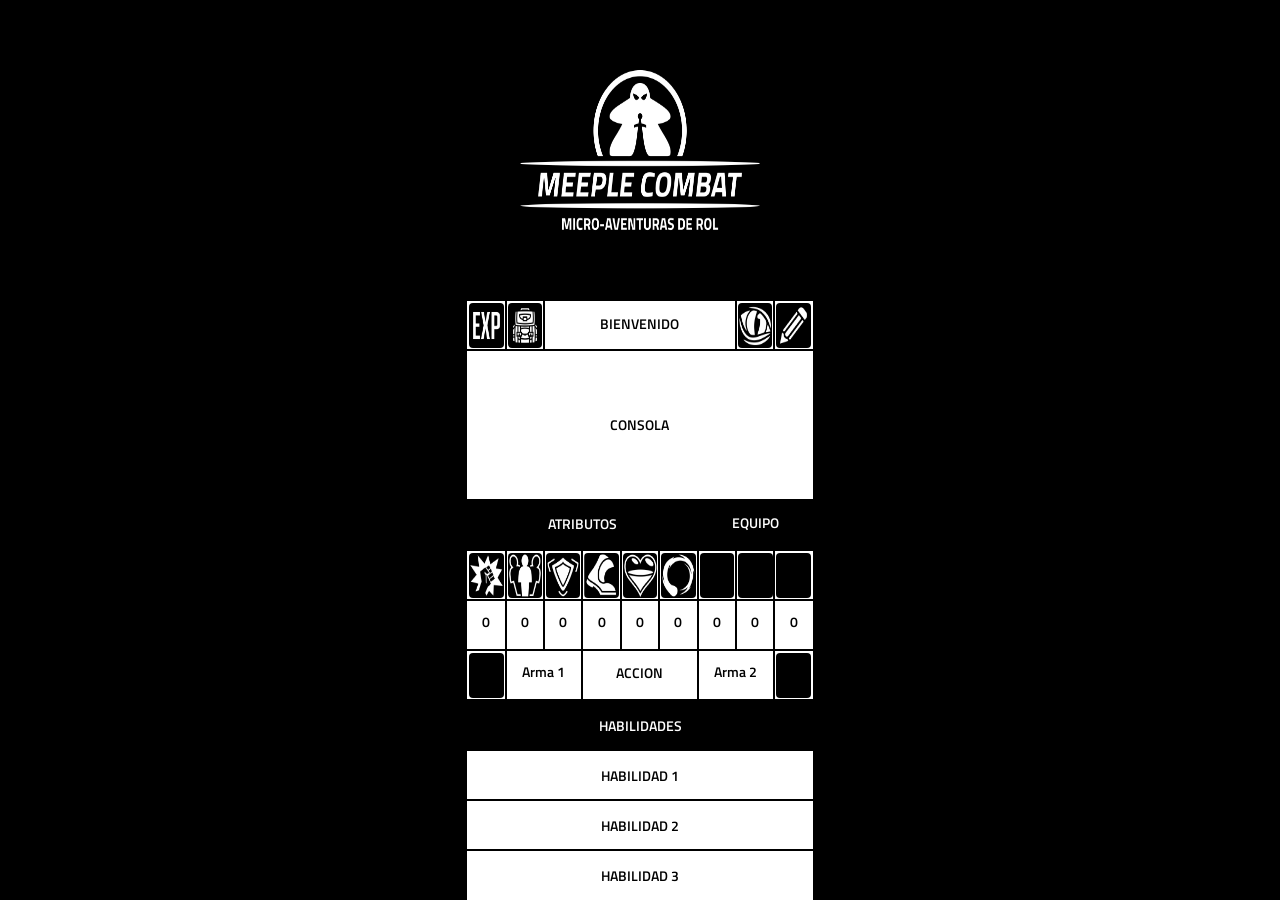
<file: interfaz/index.html>
<!DOCTYPE html>

<html>

<head>

  <meta charset="UTF-8">
  <title>Meeple Combat</title>
  <link rel="icon" type="image/png" href="img/favicon.png">
  <meta http-equiv="Expires" content="0">
  <meta http-equiv="Last-Modified" content="0">
  <meta http-equiv="Cache-Control" content="no-cache, mustrevalidate">
  <meta http-equiv="Pragma" content="no-cache">
  <meta name="viewport" content="user-scalable=no, width=device-width, initial-scale=1, maximum-scale=1">


  <link rel="stylesheet" type="text/css" href="css/grid.css">
  <link rel="stylesheet" href="css/extra.css">
  <link href="https://fonts.googleapis.com/css2?family=Titillium+Web:wght@700&display=swap" rel="stylesheet">


</head>
<!-- Google tag (gtag.js) -->

<!-- Visor Habilidad -->
<div id="visorHabilidad" class="visor-habilidad oculto">
  <div class="visor-habilidad-contenido">
    <div class="visor-habilidad-header">
      <span id="visorNombre" class="visor-titulo"></span>
    </div>
    <div class="visor-habilidad-cuerpo">
      <p id="visorCoste"></p>
      <p id="visorDescripcion"></p>
      <p id="visorEfecto"></p>
    </div>
  </div>
</div>

<script async src="https://www.googletagmanager.com/gtag/js?id=G-DTLQ369PZ3"></script>
<script>
  window.dataLayer = window.dataLayer || [];
  function gtag(){dataLayer.push(arguments);}
  gtag('js', new Date());

  gtag('config', 'G-DTLQ369PZ3');
</script>

</script>


<body>
  <div class="contenedor-input" id="contenedorInputComandos" style="display: none;">
    <span id="inputLabelComandos" class="input-label">Ingrese comando</span>
    <input type="text" id="comandosValor" class="comandos-input" name="comandos-input">
    <button id="ingresarComandos" class="input-button">Ingresar</button>
  </div>

  <div class="contenedor-input" id="contenedorInputExperiencia" style="display: none;">
    <span id="input-label-experiencia" class="input-label">Ingrese experiencia</span>
    <input type="number" id="experienciaValor" class="exp-input" name="experiencia-input">
    <button id="cerrarExperienciaInput" class="input-button">Ingresar</button>
  </div>


  <div class="contenedor">

    <div class="grilla">
      <div class="item-grilla" id="portadaBtn"><img id="portadaImg" src="img/logo-meeple-combat.png"></div>
      <div class="item-grilla" id="experienciaBtn">
        <img src="img/experiencia.png">
        <span id="experienciaTxt" class="experiencia-item">00</span>
      </div>
      <div class="item-grilla" id="mochilaBtn"><img src="img/mochila.png"></div>
      <div class="item-grilla" id="nombreBtn"><span class="texto" id="nombreTxt">NOMBRE</span></div>
      <div class="item-grilla" id="esbirrosBtn"><img id="esbirrosImg" src="img/esbirrosico.png"></div>
      <div class="item-grilla" id="editarBtn"><img id="editarImg" src="img/editar.png"></div>


      <div class="item-grilla btns-mas-menos" id="btnMasMenos" style="display: none;">
        <div class="" id="arribaBtn">
          <svg width="12" height="9" viewBox="0 0 12 9" fill="none" xmlns="http://www.w3.org/2000/svg">
            <path
              d="M10.21 8.91731H1.79001C1.4576 8.91779 1.13184 8.82412 0.850455 8.64715C0.569067 8.47017 0.34355 8.21713 0.200008 7.91731C0.0319755 7.56157 -0.0327436 7.16577 0.0132253 6.77504C0.0591941 6.3843 0.214002 6.01434 0.460008 5.70731L4.67001 0.607307C4.83522 0.416678 5.03949 0.263792 5.26896 0.15901C5.49843 0.0542284 5.74775 0 6.00001 0C6.25227 0 6.50158 0.0542284 6.73106 0.15901C6.96053 0.263792 7.16479 0.416678 7.33001 0.607307L11.54 5.70731C11.786 6.01434 11.9408 6.3843 11.9868 6.77504C12.0328 7.16577 11.968 7.56157 11.8 7.91731C11.6565 8.21713 11.4309 8.47017 11.1496 8.64715C10.8682 8.82412 10.5424 8.91779 10.21 8.91731Z"
              fill="black" />
          </svg>
        </div>
        <div class="" id="abajoBtn">
          <svg width="12" height="9" viewBox="0 0 12 9" fill="none" xmlns="http://www.w3.org/2000/svg">
            <path
              d="M1.79115 -7.05719e-05L10.2112 -7.05719e-05C10.5436 -0.000552177 10.8693 0.0931149 11.1507 0.270088C11.4321 0.447062 11.6576 0.700105 11.8012 0.999929C11.9692 1.35567 12.0339 1.75146 11.9879 2.1422C11.942 2.53293 11.7872 2.9029 11.5412 3.20993L7.33115 8.30993C7.16594 8.50056 6.96167 8.65344 6.7322 8.75823C6.50273 8.86301 6.25341 8.91724 6.00115 8.91724C5.74889 8.91724 5.49958 8.86301 5.2701 8.75823C5.04063 8.65344 4.83637 8.50056 4.67115 8.30993L0.46115 3.20993C0.215144 2.9029 0.0603361 2.53293 0.0143671 2.1422C-0.0316019 1.75146 0.0331192 1.35567 0.201152 0.999929C0.344693 0.700105 0.57021 0.447062 0.851598 0.270088C1.13299 0.0931149 1.45874 -0.000552177 1.79115 -7.05719e-05Z"
              fill="black" />
          </svg>
        </div>
      </div>

      <!-- * Consola -->
      <div class="item-grilla consola-container" id="">
        <div class="consola-item" id="izquierdaBtn">
          <img src="img/anterior.png">
        </div>

        <span class="consola-item texto" id="consolaBtn">CONSOLA</span>

        <div class="consola-item" id="derechaBtn">
          <img src="img/siguiente.png">
        </div>
      </div>
      <div class="item-grilla"><span class="textoBlanco">ATRIBUTOS</span></div>
      <div class="item-grilla"><span class="textoBlanco">EQUIPO</span></div>

      <!-- * Atributos -->
      <div class="item-grilla">

        <div class="boton" id="ataqueBtn">
          <div class="itemBoton">
            <img id="ataqueImg" src="img/ataque.png">
          </div>
          <div class="itemBoton">
            <span class="texto" id="ataqueTxt">0</span>
          </div>
        </div>

        <div class="boton" id="esquivaBtn">

          <div class="itemBoton">

            <img id="esquivaImg" src="img/esquiva.png">

          </div>

          <div class="itemBoton">

            <span class="texto" id="esquivaTxt">0</span>

          </div>

        </div>


        <div class="boton" id="bloqueoBtn">

          <div class="itemBoton">

            <img id="bloqueoImg" src="img/bloqueo.png">

          </div>

          <div class="itemBoton">

            <span class="texto" id="bloqueoTxt">0</span>

          </div>

        </div>


        <div class="boton" id="velocidadBtn">

          <div class="itemBoton">

            <img id="velocidadImg" src="img/velocidad.png">

          </div>

          <div class="itemBoton">

            <span class="texto" id="velocidadTxt">0</span>

          </div>

        </div>


        <div class="boton" id="vidaBtn">

          <div class="itemBoton">

            <img id="vidaImg" src="img/vida.png">

          </div>

          <div class="itemBoton">
            <span class="texto" id="vidaTxt">70</span>
          </div>

        </div>


        <div class="boton" id="poderBtn">

          <div class="itemBoton">

            <img id="poderImg" src="img/poder.png">

          </div>

          <div class="itemBoton">
            <span class="texto" id="poderTxt">0</span>
          </div>

        </div>


        <div class="boton" id="equipo1Btn">

          <div class="itemBoton">

            <img id="equipo1Img" src="img/nada.png">

          </div>

          <div class="itemBoton">

            <span class="texto" id="equipo1Txt">0</span>

          </div>

        </div>


        <div class="boton" id="equipo2Btn">

          <div class="itemBoton">

            <img id="equipo2Img" src="img/nada.png">

          </div>

          <div class="itemBoton">

            <span class="texto" id="equipo2Txt">0</span>

          </div>

        </div>


        <div class="boton" id="equipo3Btn">

          <div class="itemBoton">

            <img id="equipo3Img" src="img/nada.png">

          </div>

          <div class="itemBoton">

            <span class="texto" id="equipo3Txt">0</span>

          </div>

        </div>


      </div>

      <!-- * Botones arma1, atacar y arma2 -->
      <div class="item-grilla">

        <div class="botoneraCentral">

          <div class="itemBotoneraCentral" id="arma1ImgBtn"><img id="arma1Img" src="img/nada.png"></div>

          <div class="itemBotoneraCentral" id="arma1TxtBtn"><span class="texto" id="arma1Txt">Arma 1</span>
          </div>

          <div class="itemBotoneraCentral" id="accionBtn"><span id="accionTxt" class="texto">ACCION</span>
          </div>

          <div class="itemBotoneraCentral" id="arma2TxtBtn"><span class="texto" id="arma2Txt">Arma 2</span>
          </div>

          <div class="itemBotoneraCentral" id="arma2ImgBtn"><img id="arma2Img" src="img/nada.png"></div>

        </div>

      </div>

      <div class="item-grilla"><span class="textoBlanco">HABILIDADES</span></div>

      <div class="item-grilla" id="habilidad1Btn"><span id="habilidad1Txt" class="texto">HABILIDAD</span></div>
      <div class="item-grilla" id="habilidad2Btn"><span id="habilidad2Txt" class="texto">HABILIDAD</span></div>
      <div class="item-grilla" id="habilidad3Btn"><span id="habilidad3Txt" class="texto">HABILIDAD</span></div>



    </div>

    <!-- * Modal Personajes -->
    <div class="modal" id="modalPersonaje">

      <div class="item-modal"><span class="texto">AVATAR</span></div>
      <div class="item-modal" id="cerrarModalPersonaje"><img src="img/cerrar.png"></div>

      <div class="item-modal" id="barbaroBtn"><img src="img/barbaroico.png"></div>
      <div class="item-modal" id="guerreroBtn"><img src="img/guerreroico.png"></div>
      <div class="item-modal" id="paladinBtn"><img src="img/paladinico.png"></div>

      <div class="item-modal" id="picaroBtn"><img src="img/picaroico.png"></div>
      <div class="item-modal" id="monjeBtn"><img src="img/monjeico.png"></div>
      <div class="item-modal" id="cazadorBtn"><img src="img/cazadorico.png"></div>

      <div class="item-modal" id="druidaBtn"><img src="img/druidaico.png"></div>
      <div class="item-modal" id="chamanBtn"><img src="img/chamanico.png"></div>
      <div class="item-modal" id="magoBtn"><img src="img/magoico.png"></div>

      <div class="item-modal" id="paladinoscuroBtn"><img src="img/paladinoscuroico.png"></div>
      <div class="item-modal" id="nigromanteBtn"><img src="img/nigromanteico.png"></div>
      <div class="item-modal" id="guardiarunicoBtn"><img src="img/guardiarunicoico.png"></div>

      <div class="item-modal"><img src="img/atras.png"></div>
      <div class="item-modal" id="nuevopjBtn"><img src="img/nuevopjico.png"></div>
      <div class="item-modal"><img src="img/adelante.png"></div>

    </div>



    <!-- * Modal Esbirros -->
    <div class="modal" id="modalEsbirros">

      <div class="item-modal"><span class="texto">ESBIRROS</span></div>
      <div class="item-modal" id="cerrarModalEsbirros"><img src="img/cerrar.png"></div>


      <div class="item-modal" id="cinirusBtn"><img src="img/cinirusico.png"></div>
      <div class="item-modal" id="naigaranBtn"><img src="img/naigaranico.png"></div>
      <div class="item-modal" id="sarcomosBtn"><img src="img/sarcomosico.png"></div>

      <div class="item-modal" id="raizorBtn"><img src="img/raizorico.png"></div>
      <div class="item-modal" id="momontuBtn"><img src="img/momontuico.png"></div>
      <div class="item-modal" id="ghalidosBtn"><img src="img/ghalidosico.png"></div>

      <div class="item-modal" id="tortaklaBtn"><img src="img/tortaklaico.png"></div>
      <div class="item-modal" id="kardantoBtn"><img src="img/kardantoico.png"></div>
      <div class="item-modal" id="terronteBtn"><img src="img/terronteico.png"></div>


      <div class="item-modal" id="raptorBtn"><img src="img/nada.png"></div>
      <div class="item-modal" id="loboBtn"><img src="img/loboico.png"></div>
      <div class="item-modal" id="esqueletoBtn"><img src="img/nada.png"></div>

      <div class="item-modal"><img src="img/atras.png"></div>
      <div class="item-modal" id="nuevoesbirroBtn"><img src="img/nuevopjico.png"></div>
      <div class="item-modal"><img src="img/adelante.png"></div>

    </div>

    <!-- * Modal Armas -->
    <div class="modal" id="modalArmas">

      <div class="item-modal"><span class="texto">ARMAS</span></div>
      <div class="item-modal" id="cerrarModalArmas"><img src="img/cerrar.png"></div>

      <div class="item-modal" id="dagaBtn"><img src="img/daga.png"></div>
      <div class="item-modal" id="espadaBtn"><img src="img/espada.png"></div>
      <div class="item-modal" id="arcoBtn"><img src="img/arco.png"></div>

      <div class="item-modal" id="arrojadizaBtn"><img src="img/arrojadiza.png"></div>
      <div class="item-modal" id="punnoBtn"><img src="img/punno.png"></div>
      <div class="item-modal" id="escudoBtn"><img src="img/escudo.png"></div>

      <div class="item-modal" id="magiaBtn"><img src="img/magia.png"></div>
      <div class="item-modal" id="varitaBtn"><img src="img/varita.png"></div>
      <div class="item-modal" id="baculoBtn"><img src="img/baculo.png"></div>

      <div class="item-modal" id="totemBtn"><img src="img/totem.png"></div>
      <div class="item-modal" id="runaBtn"><img src="img/runa.png"></div>
      <div class="item-modal" id="hojarunaBtn"><img src="img/hojaruna.png"></div>

      <div class="item-modal" id="atras0Btn"><img src="img/atras.png"></div>
      <div class="item-modal" id="salvajesBtn"><img id="salvajesImg" src="img/salvajes.png"></div>
      <div class="item-modal" id="adelante0Btn"><img src="img/adelante.png"></div>

    </div>



    <!-- * Modal Armas Naturales 1 -->
    <div class="modal" id="modalArmasNaturales">

      <div class="item-modal"><span class="texto">ARMAS</span></div>
      <div class="item-modal" id="cerrarModalArmasNaturales"><img src="img/cerrar.png"></div>

      <div class="item-modal" id="mordiscoBtn"><img src="img/mordisco.png"></div>
      <div class="item-modal" id="garrasBtn"><img src="img/garras.png"></div>
      <div class="item-modal" id="colaBtn"><img src="img/cola.png"></div>

      <div class="item-modal" id="cuernosBtn"><img src="img/cuernos.png"></div>
      <div class="item-modal" id="pinzasBtn"><img src="img/pinzas.png"></div>
      <div class="item-modal" id="picoBtn"><img src="img/pico.png"></div>

      <div class="item-modal" id="lenguaBtn"><img src="img/lengua.png"></div>
      <div class="item-modal" id="aguijonBtn"><img src="img/aguijon.png"></div>
      <div class="item-modal" id="espinasBtn"><img src="img/espinas.png"></div>

      <div class="item-modal" id="cascosBtn"><img src="img/cascos.png"></div>
      <div class="item-modal" id="alientoBtn"><img src="img/aliento.png"></div>
      <div class="item-modal" id="alasBtn"><img src="img/alas.png"></div>

      <div class="item-modal" id="atrasBtn"><img src="img/atras.png"></div>
      <div class="item-modal"><img id="marcialesBtn" src="img/marciales.png"></div>
      <div class="item-modal" id="adelanteBtn"><img src="img/adelante.png"></div>

    </div>




    <!-- * Modal Armas Naturales 2 -->
    <div class="modal" id="modalArmasNaturales2">

      <div class="item-modal"><span class="texto">ARMAS</span></div>
      <div class="item-modal" id="cerrarModalArmasNaturales2"><img src="img/cerrar.png"></div>

      <div class="item-modal" id="aletaBtn"><img src="img/aleta.png"></div>
      <div class="item-modal" id="tentaculosBtn"><img src="img/tentaculos.png"></div>
      <div class="item-modal" id="antenasBtn"><img src="img/antenas.png"></div>

      <div class="item-modal" id="menteBtn"><img src="img/mente.png"></div>
      <div class="item-modal" id="miradaBtn"><img src="img/mirada.png"></div>
      <div class="item-modal" id="glandulaBtn"><img src="img/glandula.png"></div>

      <div class="item-modal" id="raicesBtn"><img src="img/raices.png"></div>
      <div class="item-modal" id="ramasBtn"><img src="img/ramas.png"></div>
      <div class="item-modal" id="hojasBtn"><img src="img/hojas.png"></div>

      <div class="item-modal" id="floresBtn"><img src="img/flores.png"></div>
      <div class="item-modal" id="frutosBtn"><img src="img/frutos.png"></div>
      <div class="item-modal" id="esporasBtn"><img src="img/esporas.png"></div>

      <div class="item-modal" id="atras2Btn"><img src="img/atras.png"></div>
      <div class="item-modal"><img id="marciales2Btn" src="img/marciales.png"></div>
      <div class="item-modal" id="adelante2Btn"><img src="img/adelante.png"></div>

    </div>






    <!-- * Modal Equipamiento -->
    <div class="modal" id="modalEquipo">

      <div class="item-modal"><span class="texto">EQUIPO</span></div>
      <div class="item-modal" id="cerrarModalEquipo"><img src="img/cerrar.png"></div>

      <!-- TODO: agrega sus correspondientes ids como el el div #armaduraligeraBtn COMIENZO -->
      <div class="item-modal" id="armaduraligeraBtn"><img src="img/armaduraligera.png"></div>
      <div class="item-modal" id="armaduramediaBtn"><img src="img/armaduramedia.png"></div>
      <div class="item-modal" id="armadurapesadaBtn"><img src="img/armadurapesada.png"></div>

      <div class="item-modal" id="anilloBtn"><img src="img/anillo.png"></div>
      <div class="item-modal" id="collarBtn"><img src="img/collar.png"></div>
      <div class="item-modal" id="brazalBtn"><img src="img/brazal.png"></div>

      <div class="item-modal"><img src="img/nada.png"></div>
      <div class="item-modal"><img src="img/nada.png"></div>
      <div class="item-modal"><img src="img/nada.png"></div>

      <div class="item-modal"><img src="img/nada.png"></div>
      <div class="item-modal"><img src="img/nada.png"></div>
      <div class="item-modal"><img src="img/nada.png"></div>
      <!-- TODO: agrega sus correspondientes ids como el el div #armaduraligeraBtn FIN -->

      <div class="item-modal"><img src="img/atras.png"></div>
      <div class="item-modal" id="sinEquipoBtn"><img src="img/cerrar.png"></div>
      <div class="item-modal"><img src="img/adelante.png"></div>

    </div>






    <!-- * Modal Mochila -->
    <div class="modalMochila" id="modalMochila" style="display: none;">

      <div class="item-modalMochila"><span class="texto">MOCHILA</span></div>
      <div class="item-modalMochila" id="cerrarModalMochila"><img src="img/cerrar.png"></div>
      <div class="item-modalMochila" id="item-mochila1"></div>
      <div class="item-modalMochila" id="item-mochila2"></div>
      <div class="item-modalMochila" id="item-mochila3"></div>

      <div class="item-modalMochila">

        <div class="botonVertical" id="oroBtn">

          <div class="itemBoton"><img src="img/oro.png"></div>

          <div class="itemBoton">
            <div class="texto" id="oroTxt">0</div>
          </div>

        </div>

      </div>

      <div class="item-modalMochila">

        <div class="botonVertical" id="plataBtn">

          <div class="itemBoton"><img src="img/plata.png"></div>

          <div class="itemBoton">
            <div class="texto" id="plataTxt">0</div>
          </div>

        </div>

      </div>


      <div class="item-modalMochila">

        <div class="botonVertical" id="bronceBtn">

          <div class="itemBoton"><img src="img/bronce.png"></div>

          <div class="itemBoton">
            <div class="texto" id="bronceTxt">0</div>
          </div>

        </div>

      </div>

      <input type="file" name="imagen" id="cambioImagenBtn" accept="image/*" style="display: none;" onchange="cambioImagen(event)">



    </div>

  </div>


<!-- Input oculto para importar partidas desde un archivo .txt -->
<input type="file" id="importarPartidaInput" accept=".txt,text/plain,application/json" style="display:none" />

</body>




  <!-- Modal de Habilidades -->
<div id="modalHabilidades" class="modal-habilidades">
  <div class="modal-habilidades-contenido">
    <div class="modal-habilidades-header">
      <span class="modal-habilidades-titulo">HABILIDADES</span>
      <button id="cerrarModalHabilidades" class="modal-habilidades-cerrar">
        <img src="img/cerrar.png" alt="Cerrar">
      </button>
    </div>
    <div id="listaHabilidades" class="modal-habilidades-lista"></div>
  </div>
</div>
  </div>

<script src="js/datos.esbirros.js"></script>
<script src="js/datos.habilidades.js"></script>
<script src="js/datos.armas.js"></script>
<script src="js/datos.personajes.js"></script>
<script src="js/datos.equipos.js"></script>
<script src="js/comandos.js"></script>
<script src="js/UI.js"></script>
<script src="js/main.js"></script>



</html>
</file>
<file: interfaz/css/grid.css>
body {
    display: flex;
    justify-content: center;
    background-color: rgb(0, 0, 0);
}

.contenedor {
    height: 100vh;
    width: 100vw;
}


* {
    margin: 0px;
    padding: 0px;

}

img {

    width: 90%;
    height: 90%;
    margin: auto;
    border-radius: 4px;


}


.texto {

    font-size: 0.9rem;
    width: 100%;
    height: 60%;
    font-weight: 600;
    font-family: Titillium Web;
    margin-top: 3%;
    color: rgb(0, 0, 0);


}


.textoBlanco {

    font-size: 0.9rem;
    width: 100%;
    height: 60%;
    font-weight: 600;
    font-family: Titillium Web;
    margin-top: 3%;
    color: rgb(255, 255, 255);


}


.grilla {

    position: absolute;
    display: grid;
    grid-template-columns: repeat(9, 1fr);
    grid-template-rows: repeat(18, 1fr);
    margin: 0 auto;
    text-align: center;
    z-index: 1;
    height: 100vh;
    width: 100vw;
    background: rgb(255, 255, 255);

}


.item-grilla {

    display: flex;
    vertical-align: center;
    align-items: center;
    justify-content: center;
    outline: solid 1px #000000;

}

.item-grilla:nth-child(1) {
    grid-column: 1/ span 9;
    grid-row: 1 / span 6;
    background-color: #000000;
}


.item-grilla:nth-child(4) {
    grid-column: 3 / span 5;
    grid-row: 7 / span 1;
}

.item-grilla:nth-child(8) {
    grid-column: 1 / span 9;
    grid-row: 8 / span 3;
    overflow: scroll;
}

.item-grilla:nth-child(9) {
    grid-column: 1 / span 6;
    grid-row: 11 / span 1;
    background-color: #000000;
}

.item-grilla:nth-child(10) {
    grid-column: 7 / span 3;
    grid-row: 11 / span 1;
    background-color: #000000;
}

.item-grilla:nth-child(11) {
    grid-column: 1 / span 9;
    grid-row: 12 / span 2;
}

.item-grilla:nth-child(12) {
    grid-column: 1 / span 9;
    grid-row: 14 / span 1;
}

.item-grilla:nth-child(13) {
    grid-column: 1 / span 9;
    grid-row: 15 / span 1;
    background-color: #000000;
}

.item-grilla:nth-child(14) {
    grid-column: 1 / span 9;
    grid-row: 16 / span 1;
}

.item-grilla:nth-child(15) {
    grid-column: 1 / span 9;
    grid-row: 17 / span 1;
}

.item-grilla:nth-child(16) {
    grid-column: 1 / span 9;
    grid-row: 18 / span 1;
}






.boton {

    width: 100%;
    height: 100%;
    display: grid;
    object-fit: cover;
    grid-template-columns: 1fr;
    grid-template-rows: 50% 50%;
    margin: 0 auto;
    text-align: center;

}


.botonVertical {

    width: 100%;
    height: 100%;
    display: grid;
    object-fit: cover;
    grid-template-columns: 1fr;
    grid-template-rows: 1fr 1fr;
    margin: 0 auto;
    text-align: center;

}

.itemBoton {

    width: 100%;
    height: 100%;
    display: flex;
    object-fit: cover;
    vertical-align: center;
    align-items: center;
    outline: solid 1px #000000;


}




.botoneraCentral {

    width: 100%;
    height: 100%;
    display: grid;
    object-fit: cover;
    grid-template-columns: 1fr 2fr 3fr 2fr 1fr;
    grid-template-rows: 1fr;
    margin: 0 auto;
    text-align: center;

}

.itemBotoneraCentral {

    width: 100%;
    height: 100%;
    display: flex;
    object-fit: cover;
    vertical-align: center;
    align-items: center;
    outline: solid 1px #000000;


}




.modalMochila {


    display: grid;
    width: 33vW;
    height: 33vh;
    grid-template-columns: repeat(3, 1fr);
    grid-template-rows: repeat(6, 16.6%);
    text-align: center;
    position: absolute;
    margin-left: 31.8%;
    margin-top: 75%;
    z-index: 300;
    outline: solid #000000 9px;
    border: solid #ffffff 9px;
    background-color: rgb(255, 255, 255);

}



.item-modalMochila {

    display: flex;
    vertical-align: center;
    align-items: center;
    justify-content: center;
    outline: solid 1px #000000;

}

.item-modalMochila:nth-child(1) {
    grid-column: 1/ span 2;
    grid-row: 1 / span 1;
}

.item-modalMochila:nth-child(3) {
    grid-column: 1/ span 3;
    grid-row: 2 / span 1;
}

.item-modalMochila:nth-child(4) {
    grid-column: 1/ span 3;
    grid-row: 3 / span 1;
}

.item-modalMochila:nth-child(5) {
    grid-column: 1/ span 3;
    grid-row: 4 / span 1;
}

.item-modalMochila:nth-child(6) {
    grid-column: 1/ span 1;
    grid-row: 5 / span 2;
}

.item-modalMochila:nth-child(7) {
    grid-column: 2/ span 1;
    grid-row: 5 / span 2;
}

.item-modalMochila:nth-child(8) {
    grid-column: 3/ span 1;
    grid-row: 5 / span 2;
}






























.modal {


    display: none;
    width: 33vW;
    height: 33vh;
    grid-template-columns: repeat(3, 1fr);
    grid-template-rows: repeat(6, 16.6%);
    text-align: center;
    position: absolute;
    margin-left: 31.8%;
    margin-top: 75%;
    z-index: 250;
    outline: solid #000000 9px;
    border: solid #ffffff 9px;
    background-color: rgb(255, 255, 255);

}



.item-modal {

    display: flex;
    vertical-align: center;
    align-items: center;
    justify-content: center;
    outline: solid 1px #000000;

}

.item-modal:nth-child(1) {
    grid-column: 1/ span 2;
    grid-row: 1 / span 1;
}





@media only screen and (min-width: 576px) {
    .contenedor {
        height: 100vh;
        width: 50vw;
        position: absolute;
    }

    .grilla {
        position: absolute;
        display: grid;
        grid-template-columns: repeat(9, 1fr);
        grid-template-rows: repeat(18, 1fr);
        margin: 0 auto;
        text-align: center;
        z-index: 1;
        height: 100vh;
        width: 60vw;
        background: rgb(255, 255, 255);
    }



}

@media only screen and (min-width: 1026px) {


    .contenedor {
        height: 100vh;
        width: 27vw;
        position: absolute;
    }

    .grilla {
        position: absolute;
        display: grid;
        grid-template-columns: repeat(9, 1fr);
        grid-template-rows: repeat(18, 1fr);
        margin: 0 auto;
        text-align: center;
        z-index: 1;
        height: 100vh;
        width: 27vw;
        background: rgb(255, 255, 255);
    }




    .modal {


        display: none;
        width: 9vW;
        height: 33vh;
        grid-template-columns: repeat(3, 1fr);
        grid-template-rows: repeat(6, 16.6%);
        text-align: center;
        position: absolute;
        margin-left: 32%;
        margin-top: 65%;
        z-index: 250;
        outline: solid #000000 9px;
        border: solid #ffffff 9px;
        background-color: rgb(255, 255, 255);

    }


    .modalMochila {


        display: grid;
        width: 9vW;
        height: 33vh;
        grid-template-columns: repeat(3, 1fr);
        grid-template-rows: repeat(6, 16.6%);
        text-align: center;
        position: absolute;
        margin-left: 32%;
        margin-top: 65%;
        z-index: 300;
        outline: solid #000000 9px;
        border: solid #ffffff 9px;
        background-color: rgb(255, 255, 255);
    
    }


}


@media (prefers-color-scheme: dark) {
    body {
        display: flex;
        justify-content: center;
        background-color: rgb(0, 0, 0);
    }
}
</file>
<file: interfaz/css/extra.css>
.btns-mas-menos {
    grid-row: 8/span 3;
    grid-column: 5/span 1;
    flex-direction: column;
    justify-content: space-between;
    z-index: 250;
    outline: 0;
}

/* * Estilos de consola  comienzo*/
.item-grilla.consola-container {
    display: grid;
    grid-template-rows: 1fr 2.5fr 1fr;
    grid-template-columns: 1fr 6fr 1fr;
    align-items: center;
    justify-items: center;
    overflow-y: scroll;
    overflow-x: hidden;
}

.consola-item.texto {
    margin: 0;
    grid-row: 2;
    grid-column: 2;
    display: flex;
    justify-content: center;
    align-items: center;
    width: 100%;
    height: 100%;
}

#derechaBtn,
#izquierdaBtn {
    display: none;
}

#arribaBtn,
#abajoBtn {
    height: 100%;
    width: 100%;
    display: flex;
    align-items: center;
    justify-content: center;
}

#arribaBtn svg,
#abajoBtn svg {
    height: max-content;
    width: 25px;
}

#arribaBtn svg {
    transform: translateY(-5px);
}
#abajoBtn svg {
    transform: translateY(5px);
}

#derechaBtn {
    grid-column: 3;
    grid-row: 1/ span 3;
}

#izquierdaBtn {
    grid-column: 1;
    grid-row: 1/ span 3;
}

/* * Estilos de consola  fin*/

/* * Estilos experienciaBtn comienzo*/
/* #experienciaBtn {
    border: solid #fff;
    border-width: calc(45.781px - 41.203px) calc(50.828px - 45.734px) calc(45.781px - 41.203px) calc(50.828px - 45.734px);
    background: #000;
    color: #fff;
} */

/* * Estilos experienciaBtn fin*/
#experienciaBtn {
    position: relative;
}

span.experiencia-item {
    display: none;
    position: absolute;
    bottom: calc(-50%);
    height: 50%;
    width: 100%;
    outline: solid 1.5px #000000;
    text-align: center;
    justify-content: center;
    align-items: center;
    font-family: Titillium Web;
}


/* * Estilos de input */
.contenedor-input {
    font-family: Titillium Web;
    display: flex;
    position: absolute;
    background-color: #fff;
    top: 40%;
    height: 80px;
    width: 300px;
    align-items: center;
    justify-content: center;
    flex-direction: column;
    outline: solid 1.5px #000000;
    z-index: 1000;
}

.contenedor-input .exp-input,
.contenedor-input .comandos-input {
    outline: solid 1.5px #000000;
    border: none;
}

.contenedor-input .input-button {
    margin-top: 5px;
    width: 80px;
    color: #fff;
    background-color: #000000;
    border: none;
}

.item-modalMochila {
    font-family: Titillium Web;
}

/* Modal selección de habilidades */
.modal-habilidades {
  position: fixed;
  top: 0;
  left: 0;
  width: 100vw;
  height: 100vh;
  background: rgb(0, 0, 0);
  display: none;
  justify-content: center;
  align-items: center;
  z-index: 999;
  
}
.modal-habilidades.activo {
  display: flex;
}

.modal-habilidades-contenido {
  width: 50vw;
  max-width: 380px;
  height: 70vh;
  max-height: 560px;

  background: #ffffff;
  border: 8px solid #ffffff;
  outline: 8px solid #000000;

  padding: 10px;
  box-sizing: border-box;

  display: flex;
  flex-direction: column;
  justify-content: flex-start;
  
}

.modal-habilidades-titulo {
  font-family: "Titillium Web", sans-serif;
  font-size: 14px;
  text-align: center;
  color: #ffffff;
  margin-bottom: 6px;
 
}
.modal-habilidades-lista {
  flex: 1;
  overflow-y: scroll;
  scrollbar-width: none;
}
.modal-habilidades-lista::-webkit-scrollbar {
  display: none;
}
.item-habilidad {
  font-family: "Titillium Web", sans-serif;
  font-size: 12px;
  color: #ffffff;
  border: 1px solid #000000;
  border-radius: 0px;
  padding: 4px 6px;
  margin-bottom: 4px;
  cursor: pointer;
}
.item-habilidad:hover {
  background-color: #000000;
}


.titulo-reino {
  font-family: "Titillium Web", sans-serif;
  font-size: 13px;
  font-weight: bold;
  color: #000000;
  margin: 10px 0 4px 0;
  border-bottom: 1px solid #000000;
}






.item-habilidad {
    touch-action: manipulation;
    -webkit-user-select: none;
    user-select: none;
    border: 1px solid #000000;
}



/* --- MODAL HABILIDADES --- */
.modal-habilidades {
  position: fixed;
  top: 0;
  left: 0;
  width: 100vw;
  height: 100vh;
  background: rgba(255, 255, 255, 0);
  display: none;
  justify-content: center;
  align-items: center;
  z-index: 999;
  border: 1px solid #000000;
}
.modal-habilidades.activo { display: flex; }

.modal-habilidades-contenido {
  width: 50vw;
  max-width: 380px;
  height: 70vh;
  max-height: 560px;

  background: #ffffff;
  border: 8px solid #ffffff;
  outline: 8px solid #000000;

  padding: 10px;
  box-sizing: border-box;

  display: flex;
  flex-direction: column;
  justify-content: flex-start;
}

.modal-habilidades-header {
  display: flex; justify-content: space-between; align-items: center;
  margin-bottom: 8px;
}
.modal-habilidades-titulo { font-size: 1.2rem; font-weight: bold; color: black; }
.modal-habilidades-cerrar { background: transparent; border: none; cursor: pointer; }
.modal-habilidades-cerrar img { width: 32px; height: 32px; }
.modal-habilidades-lista { flex: 1; overflow-y: auto; padding-right: 6px; }
.modal-habilidades-lista::-webkit-scrollbar { width: 0; }
.item-habilidad {
  padding: 6px 4px; margin-bottom: 4px;
  border-bottom: 1px solid black;
  font-size: 0.9rem; cursor: pointer; color: black;
}
.item-habilidad:hover { background: #000000; color: #fff; }

.visor-habilidad{position:absolute;top:10%;left:50%;transform:translateX(-50%);width:80%;max-width:300px;z-index:2000;display:none;}
.visor-habilidad.visible{display:block;}
.visor-habilidad-contenido{background:#fff;border:3px solid #000;border-radius:0px;padding:10px;box-shadow:0 4px 0 #000;font-family: Titillium Web;}
.visor-habilidad-header{text-align:center;margin-bottom:6px;}
.visor-titulo{font-weight:bold;font-size:16px;font-family: Titillium Web;}
.visor-habilidad-cuerpo{border-top:2px solid #000;padding-top:6px;}
.oculto{display:none;}
</file>
